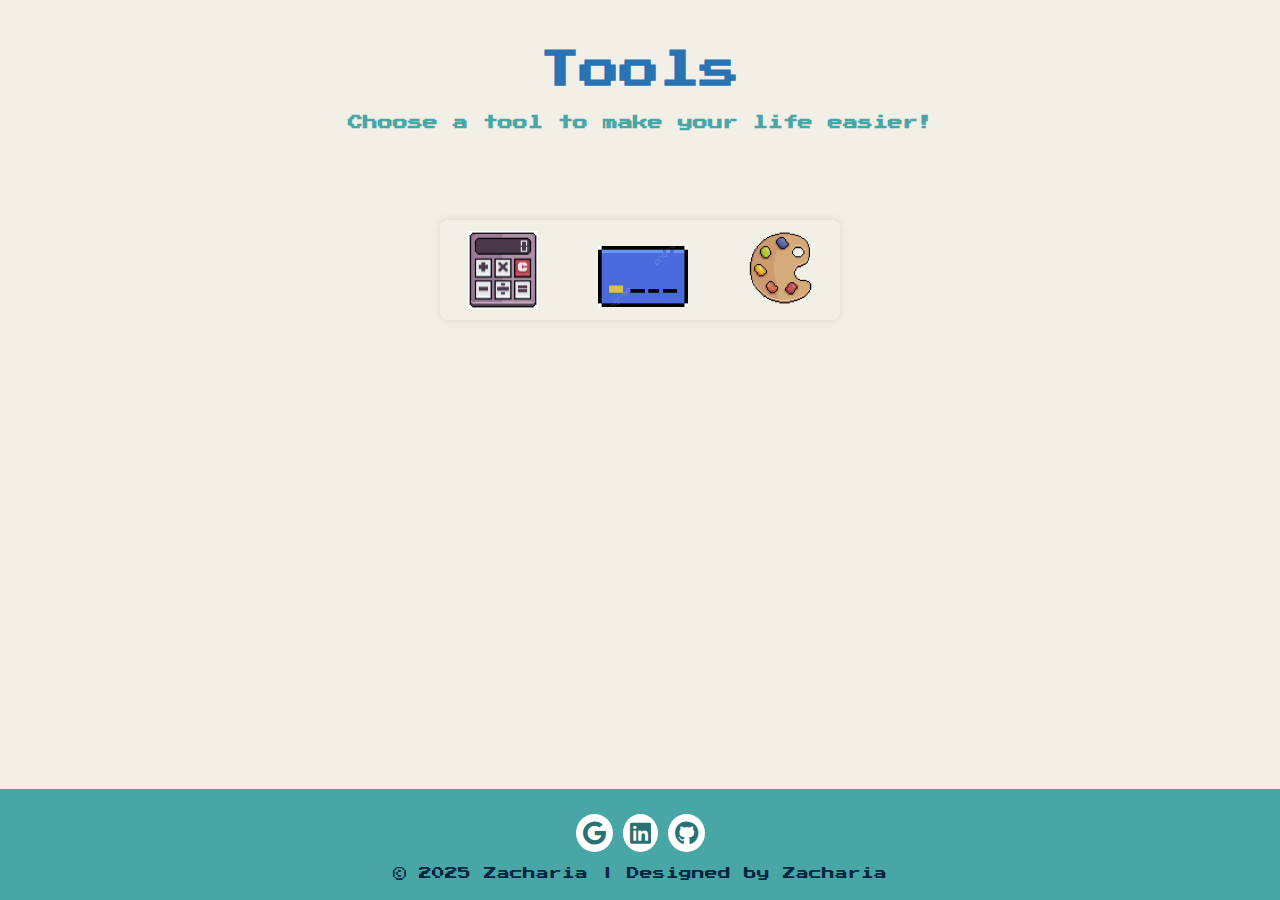
<file: index.html>
<!DOCTYPE html>
<html lang="en">
<head>
    <meta charset="UTF-8">
    <meta name="viewport" content="width=device-width, initial-scale=1.0">
    <title>Tools</title>
    <link rel="stylesheet" href="https://cdnjs.cloudflare.com/ajax/libs/font-awesome/6.7.2/css/all.min.css" integrity="sha512-Evv84Mr4kqVGRNSgIGL/F/aIDqQb7xQ2vcrdIwxfjThSH8CSR7PBEakCr51Ck+w+/U6swU2Im1vVX0SVk9ABhg==" crossorigin="anonymous" referrerpolicy="no-referrer" />
    <link href="https://fonts.googleapis.com/css2?family=Press+Start+2P&display=swap" rel="stylesheet">
    <link rel="stylesheet" href="style.css">
</head>
<body>
    <h1>Tools</h1>
    <h2>Choose a tool to make your life easier!</h2>
    <div class="container">
        <div class="img-container">
            <a href="calculator2.0/index.html">
                <img title="Use the Calculator tool!" src="images/calculator icon.jpg" alt="calculator" id="calculator" width="70px">
            </a>
            <a href="cardValid/index.html">
                <img title="Use the Card Validator tool!" src="images/card icon.jpg" alt="card" id="card" width="90px">
            </a>
            <a href="colorPick/index.html">
                <img title="Use the Color Picker tool!" src="images/paint icon.png" alt="colorPick" id="colorPick" width="65px">
            </a>
        </div>
    </div>

    <footer>
        <div class="footer-container">
            <div class="social-icons">
                <a href="mailto:zacharia071426@gmail.com"><i class="fa-brands fa-google"></i></a>
                <a href="https://www.linkedin.com/in/arnav-zacharia-b-sangma-539b61326/"><i class="fa-brands fa-linkedin"></i></a>
                <a href="https://github.com/Zacharia071426"><i class="fa-brands fa-github"></i></a>
            </div>
            <div class="footer-bottom">
                <p>© 2025 Zacharia | Designed by Zacharia</p>
            </div>
        </div>
    </footer>
</body>
</html>
</file>
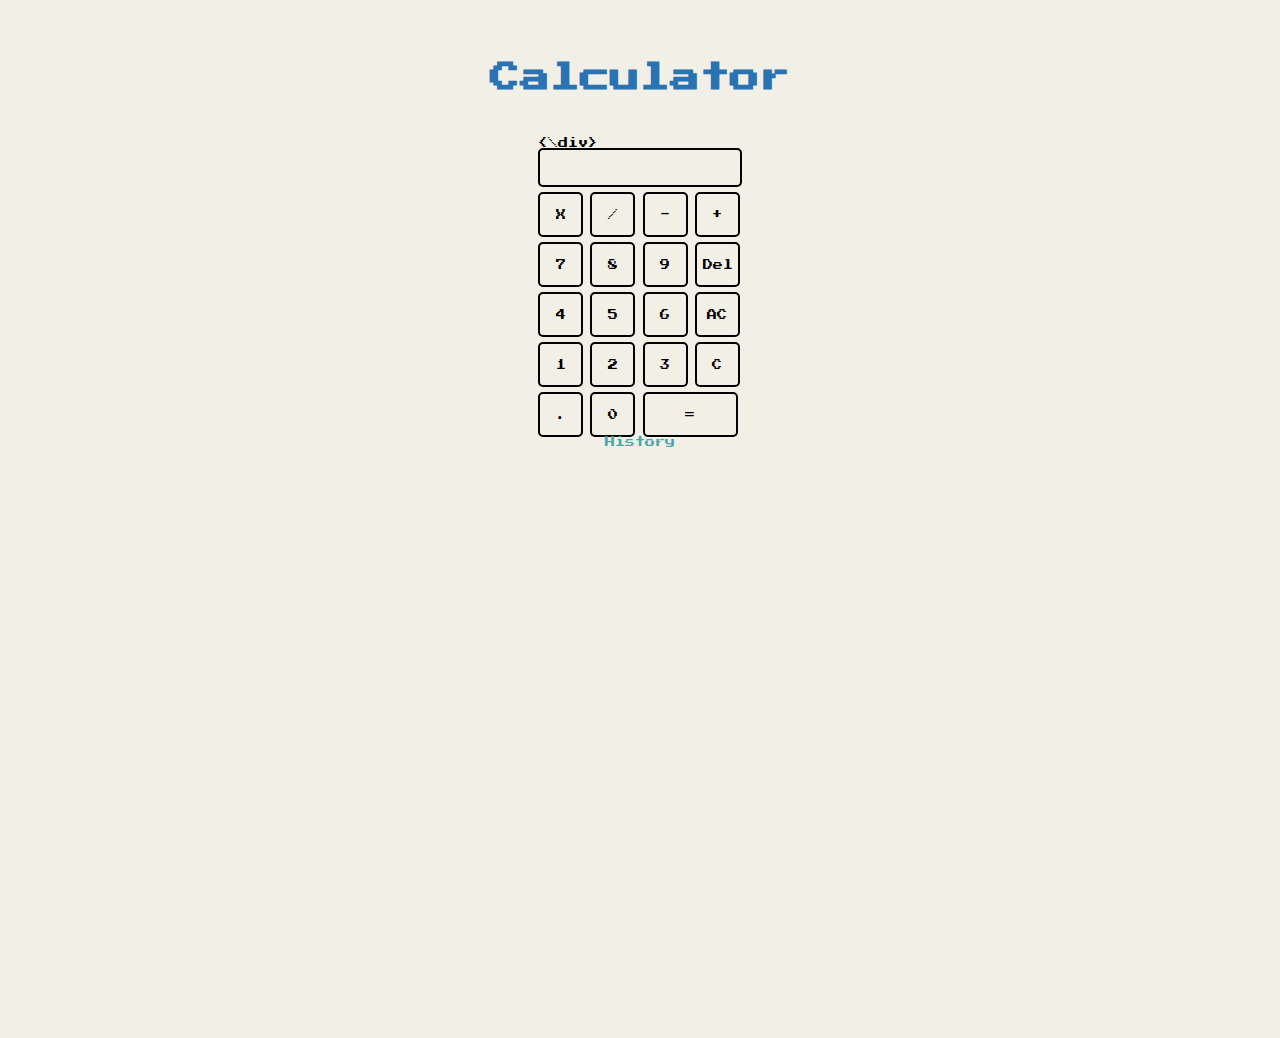
<file: calculator2.0/index.html>
<!DOCTYPE html>
<html lang="en">
<head>
    <meta charset="UTF-8">
    <meta name="viewport" content="width=device-width, initial-scale=1.0">
    <title>Calculator</title>
    <link rel="stylesheet" href="style.css">
    <link href="https://fonts.googleapis.com/css2?family=Press+Start+2P&display=swap" rel="stylesheet">
</head>
<body>
    <h1 id="title">Calculator</h1>

    <div class="main-wrapper">
        <div class="temp-container">
        <\div>
        <div class="container1">
            <div class="text-box">
                <input type="text" name="text" id="myInput">
            </div>
            <div class="btn-container">
                <button id="calc-button" value="*" >X</button>
                <button id="calc-button" value="/" >/</button>
                <button id="calc-button" value="-" >-</button>
                <button id="calc-button" value="+" >+</button>
                <button id="calc-button" value="7" >7</button>
                <button id="calc-button" value="8" >8</button>
                <button id="calc-button" value="9" >9</button>
                <button id="calc-button" value="delete" >Del</button>
                <button id="calc-button" value="4" >4</button>
                <button id="calc-button" value="5" >5</button>
                <button id="calc-button" value="6" >6</button>
                <button class="AC" id="calc-button" onclick="AC()" >AC</button>
                <button id="calc-button" value="1" >1</button>
                <button id="calc-button" value="2" >2</button>
                <button id="calc-button" value="3" >3</button>
                <button Class="Clear" id="calc-button" onclick="clearHist()" >C</button>
                <button id="calc-button" value="." >.</button>
                <button id="calc-button" value="0" >0</button>
                <button class="equals" id="calc-button" onclick="calculate()">=</button>
            </div>
        </div>
        <div class="container2">
            <label for="history" id="history-label">History</label>
            <ul id="history-expression"></ul>
            <ul id="history-value"></ul>
        </div>
    </div>
    <script src="index.js"></script>
</body>
</html>
</file>
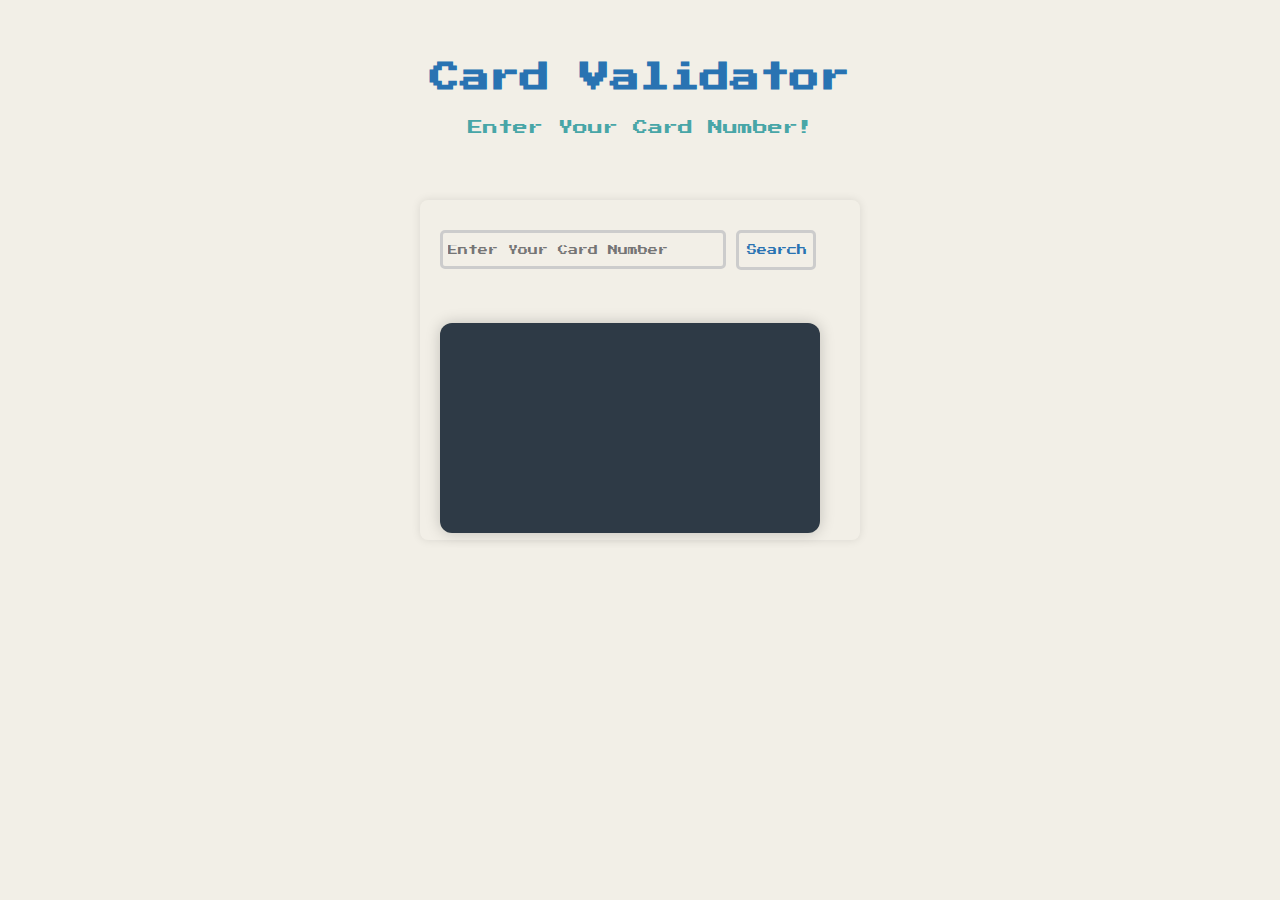
<file: cardValid/index.html>
<!DOCTYPE html>
<html lang="en">
<head>
    <meta charset="UTF-8">
    <meta name="viewport" content="width=device-width, initial-scale=1.0">
    <title>Card Validator</title>
    <link href="https://fonts.googleapis.com/css2?family=Press+Start+2P&display=swap" rel="stylesheet">
    <link rel="stylesheet" href="style.css">
</head>
<body>
    <h1 id="title-heading">Card Validator</h1>
    <p id="title-description">Enter Your Card Number!</p>

    <div class="container">
        <input type="text" id="card-input" placeholder="Enter Your Card Number">
        <button class="search-button">Search</button>
        <div class="result-box">
            
        </div>
    </div>

    <script src="index.js" charset="utf-8"></script>
</body>
</html>
</file>
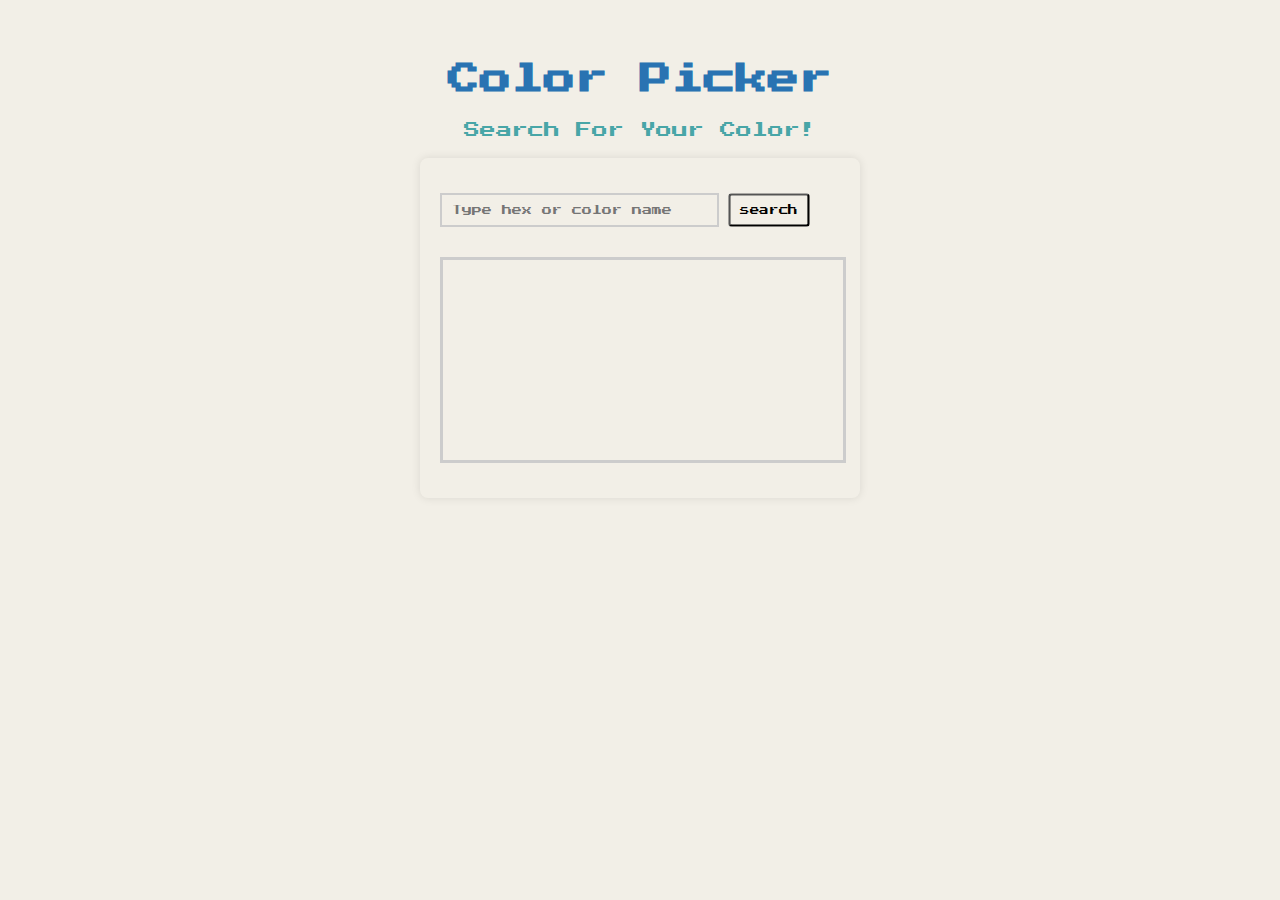
<file: colorPick/index.html>
<!DOCTYPE html>
<html lang="en">
<head>
    <meta charset="UTF-8">
    <meta name="viewport" content="width=device-width, initial-scale=1.0">
    <title>Color Picker</title>
    <link rel="stylesheet" href="style.css">
    <link href="https://fonts.googleapis.com/css2?family=Press+Start+2P&display=swap" rel="stylesheet">

</head>
<body>
    <h1>Color Picker</h1>
    <p>Search For Your Color!</p>
    <div class="container">
        <div class="search-container">
            <input type="text" placeholder="Type hex or color name" class="search-input">
            <button class="search-button">search</button>
        </div>
        <div class="result-box">
        </div>
    </div>

    <script src="https://code.jquery.com/jquery-3.6.0.min.js"></script>
    <script src="index.js" charset="utf-8"></script>
</body>
</html>
</file>
<file: style.css>
* {
    margin: 0;
    padding: 0;
    box-sizing: border-box;
    background-color: #F2EFE7;
    font-family: 'Press Start 2P', cursive;
}

body {
    display: flex;
    flex-direction: column;
    justify-content: flex-start;
    align-items: center;
    height: 100vh;
}

h1 {
    margin-top: 50px;
    font-size: 40px;
    color: #2973B2;
}

h2 {
    margin-top: 25px;
    font-size: 15px;
    color: #48A6A7;
    margin-bottom: 70px;
}

.container {
    display: flex;
    justify-content: center;
    align-items: center;
    width: 400px;
    height: 100px;
    margin: 20px auto;
    padding: 20px;
    border-radius: 8px;
    box-shadow: 0 0 10px rgba(0, 0, 0, 0.1);
}

.img-container {
    display: flex;
    gap: 60px;
}

#card {
    margin-top: 15px;
}

#calculator:hover,
#card:hover,
#colorPick:hover {
    transform: scale(1.08);
    transition: transform 0.3s ease;
}

footer {
    background-color: #48A6A7;
    width: 100%;
    padding: 20px 0;
    position: absolute;
    bottom: 0;
}

.footer-container {
    background-color: #48A6A7;
    display: flex;
    flex-direction: column;
    justify-content: center;
    align-items: center;
}

.social-icons {
    background-color: #48A6A7;
    display: flex;
    justify-content: center;
    margin-bottom: 10px;
}

.social-icons a {
    text-decoration: none;
    padding: 7px;
    background-color: white;
    margin: 5px;
    border-radius: 50%;
    display: flex;
    align-items: center;
    justify-content: center;
}

.social-icons a i {
    background-color: white;
    font-size: 1.5em;
    color: #126264;
    opacity: 0.9;
}

.footer-bottom {
    font-size: 0.8em;
    color: #05243f;
    text-align: center;
}

.footer-bottom p{
    background-color: #48A6A7;
}
</file>
<file: calculator2.0/style.css>
*{
    margin: 0%;
    background-color: #F2EFE7;
    font-family: 'Press Start 2P', cursive; 
    font-size: 10px;
}

.main-wrapper{
    position: relative;
    display: flex;
    justify-content: center;
    align-items: flex-start;
    min-height: 100vh;
}

.container {
    max-width: 200px;
    height: 300px;
    margin: 20px;
    padding: 20px;
    border-radius: 8px;
    box-shadow: 0 0 10px rgba(0, 0, 0, 0.1);
}

.container-2{
    position: absolute;
    left: 60%;
    width: 200px;
    max-height: 300px;
    margin: 20px;
    padding: 20px;
    border-radius: 8px;
    box-shadow: 0 0 10px rgba(0, 0, 0, 0.1);
}

input{
    padding: 10px;
    display: block;
    margin: 0 auto;
    border-style: solid;
    border-radius: 5px;
    border-color: black;
    width: 180px;
    height: 15px;
}

.btn-container{
    display: grid;
    grid-template-columns: repeat(4, 1fr);
    grid-template-rows: repeat(4, auto);
    gap: 5px;
    justify-content: center;
    align-items: center;
    margin-top: 5px;
}



button{
    display: inline-block;
    border-style: solid;
    border-radius: 5px;
    height: 45px;
    width: 45px;
}

button:hover{
    scale: 1.07;
}

.equals{
    width: 95px;
    grid-column: span 2;
}

#title{
    font-family: 'Press Start 2P', cursive; 
    margin-top: 7vh;
    text-align: center;
    font-size: 30px;
    color: #2973B2;
    margin-bottom: 5vh;
}

#history-label{
    display: flex;
    justify-content: center;
    color: #48A6A7;
}

#history-expression{
    display: flex;
    flex-direction: column;
    margin-top: 15px;
    gap: 12px;
    list-style: circle;
}

#history-value{
    display: flex;
    flex-direction: column;
    list-style: none;
    margin-bottom: 12px;
}
</file>
<file: cardValid/style.css>
* {
    margin: 0%;
    background-color: #F2EFE7;
    font-family: 'Press Start 2P', cursive; 
    font-size: 10px;
}

body {
    display: flex;
    flex-direction: column;
    justify-content: flex-start;
    align-items: center;
    height: 100vh;
    padding-top: 0;
}

#title-heading {
    margin-top: 7vh;
    text-align: center;
    font-size: 30px;
    color: #2973B2;
    margin-bottom: 3vh;
}

#title-description {
    text-align: center;
    font-size: 15px;
    color: #48A6A7;
    margin-bottom: 5vh;
}

.container {
    display: inline-block;
    justify-content: center;
    align-items: center;
    width: 400px;
    height: 300px;
    margin: 20px auto;
    padding: 20px;
    border-radius: 8px;
    box-shadow: 0 0 10px rgba(0, 0, 0, 0.1);
}

#card-input {
    padding: 5px;
    margin: 0 auto;
    margin-top: 10px;
    margin-bottom: 6vh;
    width: 270px;
    height: 23px;
    border: 3px solid #ccc;
    border-radius: 5px;
}

.search-button {
    width: 80px;
    height: 40px;
    display: inline-block;
    font-size: 10px;
    border: 3px solid #ccc;
    border-radius: 5px;
    color: #2973B2;
    padding: 8px 8px;
    cursor: pointer;
}

.result-box {
    width: 350px;
    height: 180px;
    background-color: #2E3A46;
    border-radius: 12px;
    padding: 15px;
    position: relative;
    display: flex;
    flex-direction: column;
    justify-content: space-between;
    font-family: 'Arial', sans-serif;
    font-size: 16px;
    box-shadow: 0 0 15px rgba(0, 0, 0, 0.2);
}

.card-type {
    color: white;
    margin-top: 15px;
    font-size: 18px;
    font-weight: bold;
    text-transform: uppercase;
    margin-bottom: 10px;
    background-color: #2E3A46;
}

.card-number {
    color: white;
    background-color: #2E3A46;
    font-size: 16px;
    margin-bottom: 10px;
}

.card-status {
    color: white;
    background-color: #2E3A46;
    font-size: 14px;
    margin-bottom: 5px;
}
</file>
<file: colorPick/style.css>
* {
    background-color: #F2EFE7;
    font-family: 'Press Start 2P', cursive; 
    margin: 0;
    padding: 0;
}

body {
    display: flex;
    flex-direction: column;
    justify-content: flex-start;
    align-items: center;
    height: 100vh;
    padding-top: 0;
}

.container {
    display: inline-block;
    justify-content: center;
    align-items: center;
    width: 400px;
    height: 300px;
    margin: 20px auto;
    padding: 20px;
    border-radius: 8px;
    box-shadow: 0 0 10px rgba(0, 0, 0, 0.1);
}
    
h1 {
    margin-top: 7vh;
    color: #2973B2;
}

p {
    margin-top: 3vh;
    color: #48A6A7;
}

.search-container {
    display: inline-block;
    margin-top: 15px;
}

.search-input, .search-button {
    display: inline-block;
    vertical-align: middle;
}

.search-input {
    padding: 10px;
    font-size: 10px;
    width: 255px;
    border: 2px solid #ccc;
    outline: none;
}

.search-button {
    display: inline-block;
    scale: 1.2;
    font-size: 8px;
    border-color: #000000;
    border-radius: 3px;
    padding: 8px 8px;
    cursor: pointer;
}

.result-box{
    margin-top: 30px;
    width: 400px;
    height: 200px;
    background-color: #F2EFE7;
    border: 3px solid #ccc;
}
</file>
